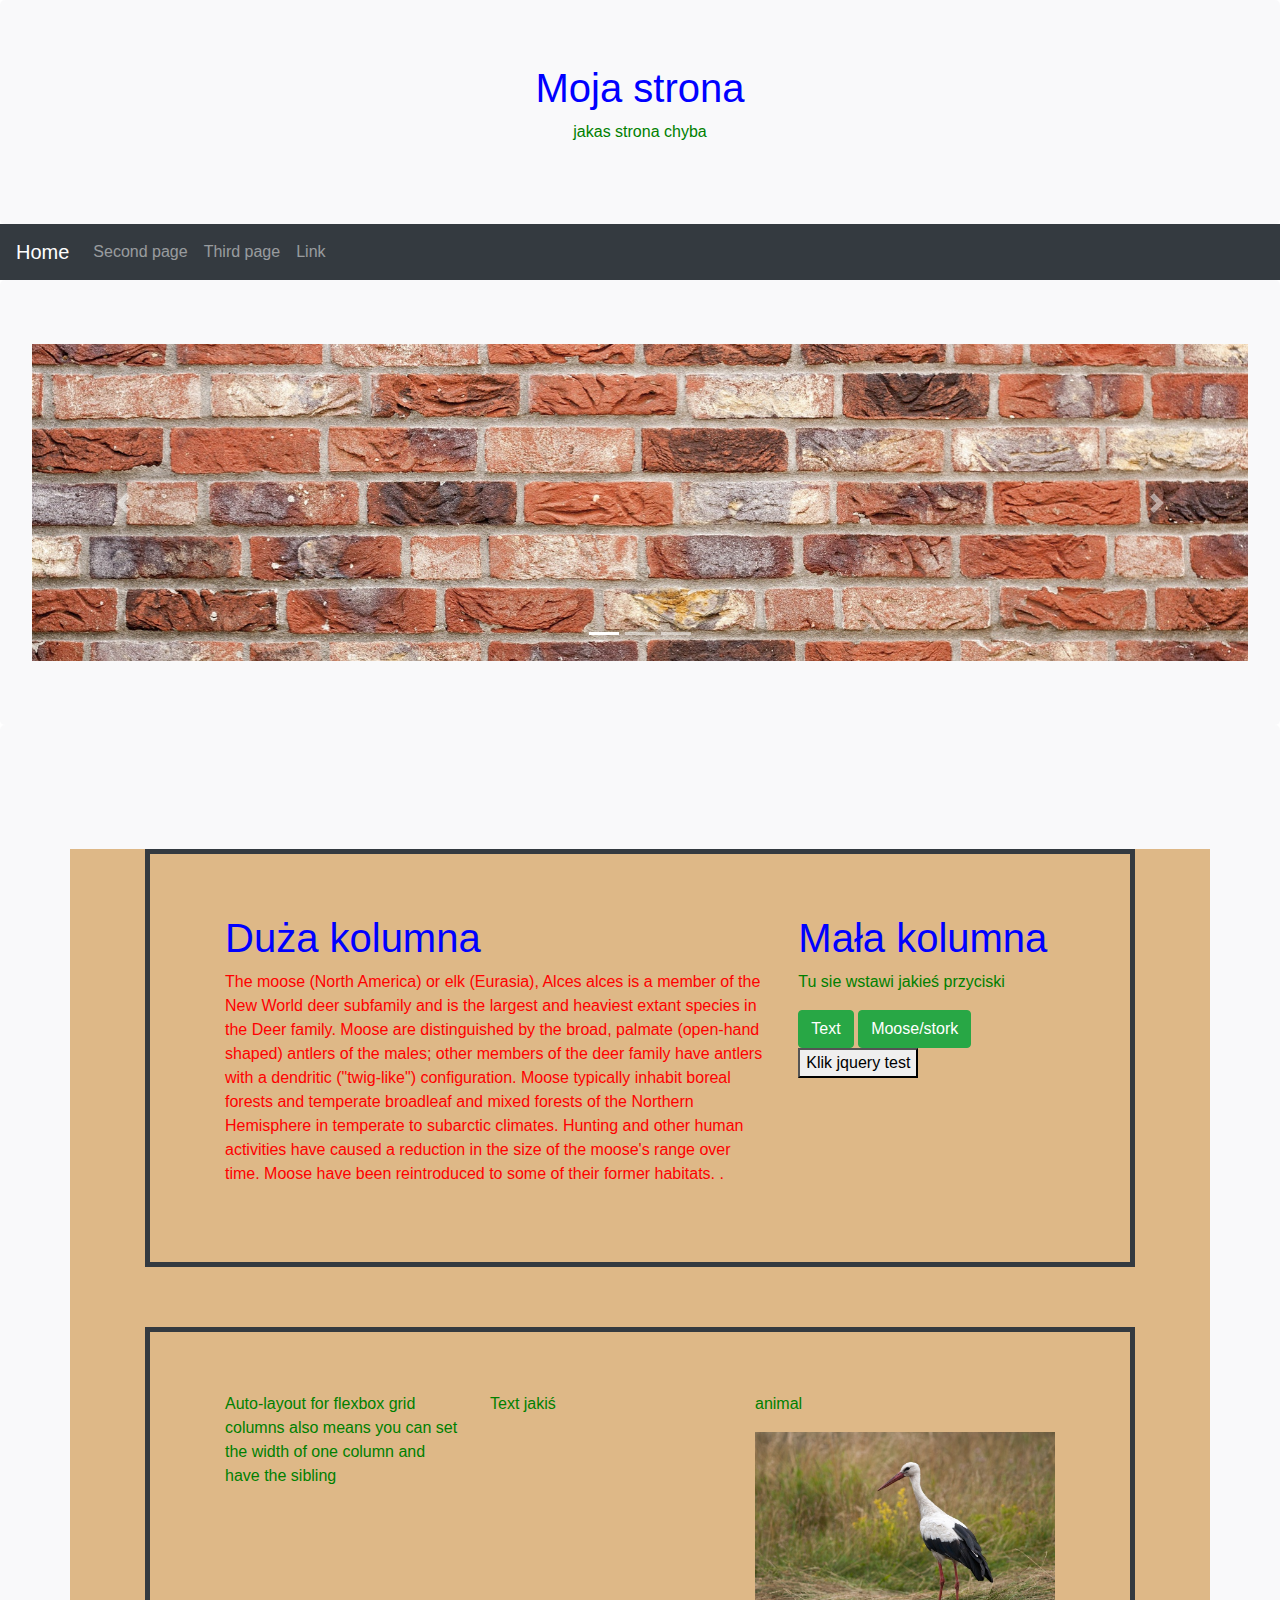
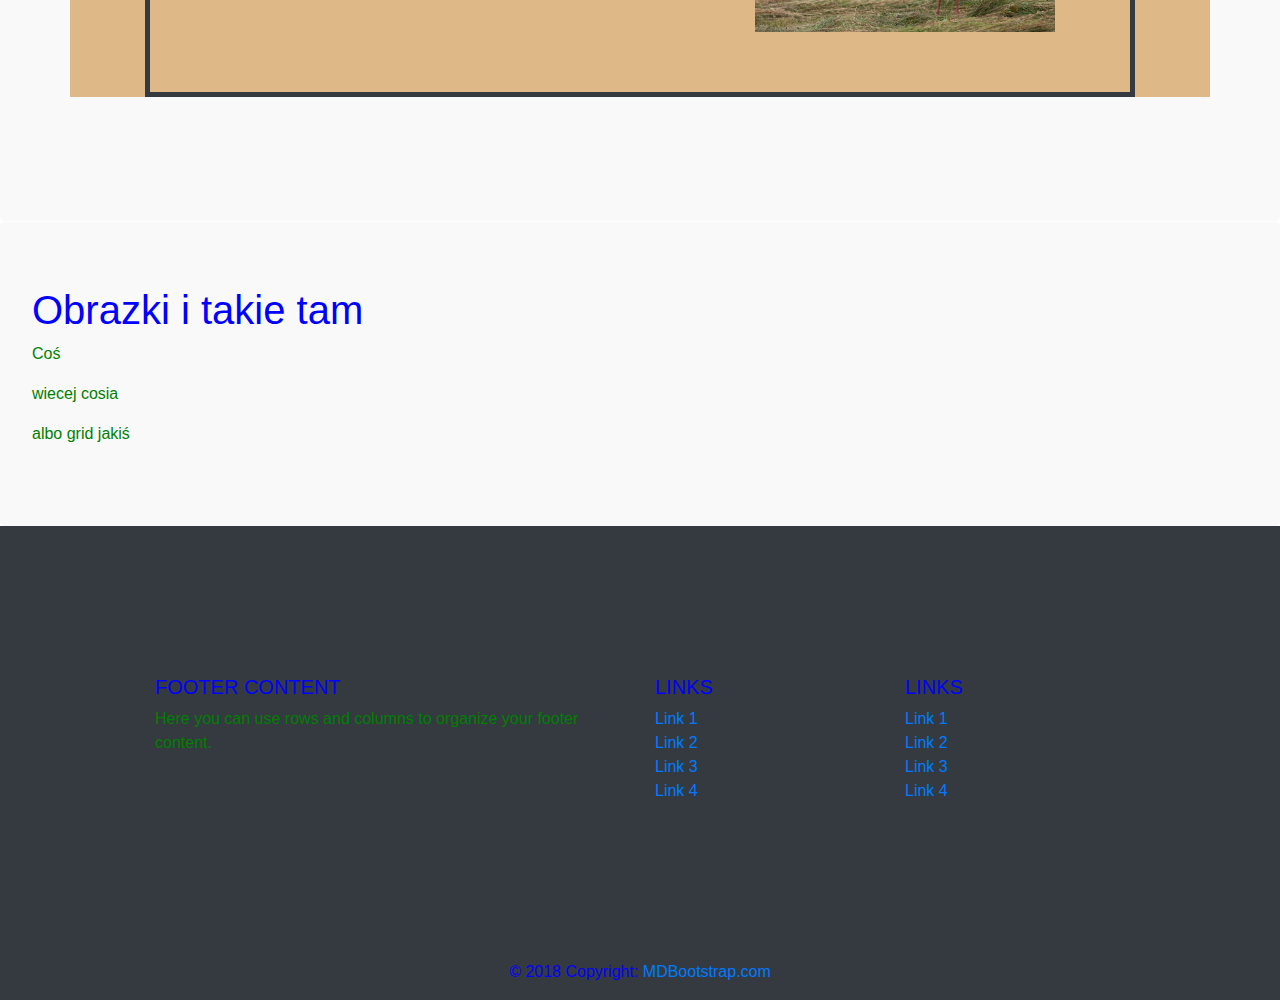
<file: index.html>
<!DOCTYPE html>
<html lang="en">

</html>
<html>

<head>
  <!-- Required meta tags -->
  <meta charset="utf-8">
  <meta name="viewport" content="width=device-width, initial-scale=1, shrink-to-fit=no">

  <!-- Bootstrap CSS -->
  <link rel="stylesheet" href="https://maxcdn.bootstrapcdn.com/bootstrap/4.0.0/css/bootstrap.min.css"
    integrity="sha384-Gn5384xqQ1aoWXA+058RXPxPg6fy4IWvTNh0E263XmFcJlSAwiGgFAW/dAiS6JXm" crossorigin="anonymous">

  <title>Strona moja!</title>
  <link href="stylesheet.css" rel="stylesheet" type="text/css">

  <script src="https://ajax.googleapis.com/ajax/libs/jquery/3.4.0/jquery.min.js"></script>
</head>



<body>
  <div class="jumbotron text-center" style="margin-bottom:0">

    <h1>Moja strona</h1>
    <p>jakas strona chyba</p>
  </div>


  <nav class="navbar navbar-expand-sm bg-dark navbar-dark">
    <a class="navbar-brand" href="index.html">Home</a>
    <button class="navbar-toggler" type="button" data-toggle="collapse" data-target="#collapsibleNavbar">
      <span class="navbar-toggler-icon"></span>
    </button>
    <div class="collapse navbar-collapse" id="collapsibleNavbar">
      <ul class="navbar-nav">

        <li class="nav-item">
          <a class="nav-link" href="websiteSecondPage.html">Second page</a>
        </li>
        <li class="nav-item">
          <a class="nav-link" href="websiteThirdPage.html">Third page</a>
        </li>
        <li class="nav-item">
          <a class="nav-link" href="#">Link</a>
        </li>
      </ul>
    </div>
  </nav>


  <div class="jumbotron" style="margin-bottom:0">




    <!--tu wstawie ten slajder-->
    <div id="carouselExampleIndicators" class="carousel slide" data-ride="carousel">
      <ol class="carousel-indicators">
        <li data-target="#carouselExampleIndicators" data-slide-to="0" class="active"></li>
        <li data-target="#carouselExampleIndicators" data-slide-to="1"></li>
        <li data-target="#carouselExampleIndicators" data-slide-to="2"></li>
      </ol>
      <div class="carousel-inner">
        <div class="carousel-item active">
          <img class="d-block w-100" src="bgd1.jpg" alt="First slide">
        </div>
        <div class="carousel-item">
          <img class="d-block w-100" src="bgd3.jpg" alt="Second slide">
        </div>
        <div class="carousel-item">
          <img class="d-block w-100" src="bgd2.jpg" alt="Third slide">
        </div>
      </div>
      <a class="carousel-control-prev" href="#carouselExampleIndicators" role="button" data-slide="prev">
        <span class="carousel-control-prev-icon" aria-hidden="true"></span>
        <span class="sr-only">Previous</span>
      </a>
      <a class="carousel-control-next" href="#carouselExampleIndicators" role="button" data-slide="next">
        <span class="carousel-control-next-icon" aria-hidden="true"></span>
        <span class="sr-only">Next</span>
      </a>
    </div>


  </div>
  <!--tu sie skończy slider-->


  <!--tu sie konczy cały kontener-->
  <!--tu bedzie nastepny kontener + grid-->
  <div class="jumbotron" style="margin-bottom:0">
    <div class="container" id="bigcontainer">
      <div class="row">
        <div class="col-8">
          <h1>Duża kolumna</h1>
          <p id = "moose">The moose (North America) or elk (Eurasia), Alces alces is a member of the New World deer subfamily and is
            the largest and heaviest extant species in the Deer family. Moose are distinguished by the broad, palmate
            (open-hand shaped) antlers of the males; other members of the deer family have antlers with a dendritic
            ("twig-like") configuration. Moose typically inhabit boreal forests and temperate broadleaf and mixed
            forests of the Northern Hemisphere in temperate to subarctic climates. Hunting and other human activities
            have caused a reduction in the size of the moose's range over time. Moose have been reintroduced to some of
            their former habitats. .</p>
        </div>
        <div class="col">
          <h1 class="znikaj">Mała kolumna</h1>
          <p>Tu sie wstawi jakieś przyciski</p>
          <div class="buttoncontainer">

            <button onclick="dodajText()" class="btn btn-success">Text</button>
            <button onclick="addImg()" class="btn btn-success">Moose/stork</button>
            <button id="jqueryTest">Klik jquery test</button>

          </div>
        </div>
      </div>
      <div class="row">
        <div class="col">
          <p class="znikaj">Auto-layout for flexbox grid columns also means you can set the width of one column and have the sibling
          </p>
        </div>
        <div class="col">
          <p id="myText">Text jakiś</p>
        </div>
        <div class="col">
          <p>animal
          </p>

          <img src ="bocian.jpg" alt = "obrazek" id="animal" height="200" width="300"></div>
        </div>

      </div>

    </div>
  </div>
  <!--tu sie konczy-->
  <div class="col-4"></div>
  <div class="jumbotron" style="margin-bottom:0">

    <h1>
      Obrazki i takie tam
    </h1>
    <p>Coś</p>
    <p>wiecej cosia</p>
    <p>albo grid jakiś</p>

  </div>
  <!-- Footer -->
  <footer class="page-footer font-small blue pt-4">

    <!-- Footer Links -->
    <div class="container-fluid text-center text-md-left">

      <!-- Grid row -->
      <div class="row">

        <!-- Grid column -->
        <div class="col-md-6 mt-md-0 mt-3">

          <!-- Content -->
          <h5 class="text-uppercase">Footer Content</h5>
          <p>Here you can use rows and columns to organize your footer content.</p>

        </div>
        <!-- Grid column -->

        <hr class="clearfix w-100 d-md-none pb-3">

        <!-- Grid column -->
        <div class="col-md-3 mb-md-0 mb-3">

          <!-- Links -->
          <h5 class="text-uppercase">Links</h5>

          <ul class="list-unstyled">
            <li>
              <a href="#!">Link 1</a>
            </li>
            <li>
              <a href="#!">Link 2</a>
            </li>
            <li>
              <a href="#!">Link 3</a>
            </li>
            <li>
              <a href="#!">Link 4</a>
            </li>
          </ul>

        </div>
        <!-- Grid column -->

        <!-- Grid column -->
        <div class="col-md-3 mb-md-0 mb-3">

          <!-- Links -->
          <h5 class="text-uppercase">Links</h5>

          <ul class="list-unstyled">
            <li>
              <a href="#!">Link 1</a>
            </li>
            <li>
              <a href="#!">Link 2</a>
            </li>
            <li>
              <a href="#!">Link 3</a>
            </li>
            <li>
              <a href="#!">Link 4</a>
            </li>
          </ul>

        </div>
        <!-- Grid column -->

      </div>
      <!-- Grid row -->

    </div>
    <!-- Footer Links -->

    <!-- Copyright -->
    <div class="footer-copyright text-center py-3">© 2018 Copyright:
      <a href="https://mdbootstrap.com/education/bootstrap/"> MDBootstrap.com</a>
    </div>
    <!-- Copyright -->

  </footer>
  <!-- Footer -->

  <script src="https://code.jquery.com/jquery-3.2.1.slim.min.js"
    integrity="sha384-KJ3o2DKtIkvYIK3UENzmM7KCkRr/rE9/Qpg6aAZGJwFDMVNA/GpGFF93hXpG5KkN"
    crossorigin="anonymous"></script>
  <script src="https://cdnjs.cloudflare.com/ajax/libs/popper.js/1.12.9/umd/popper.min.js"
    integrity="sha384-ApNbgh9B+Y1QKtv3Rn7W3mgPxhU9K/ScQsAP7hUibX39j7fakFPskvXusvfa0b4Q"
    crossorigin="anonymous"></script>
  <script src="https://maxcdn.bootstrapcdn.com/bootstrap/4.0.0/js/bootstrap.min.js"
    integrity="sha384-JZR6Spejh4U02d8jOt6vLEHfe/JQGiRRSQQxSfFWpi1MquVdAyjUar5+76PVCmYl"
    crossorigin="anonymous"></script>
  <script src="website.js">


  </script>

</body>






</html>
</file>
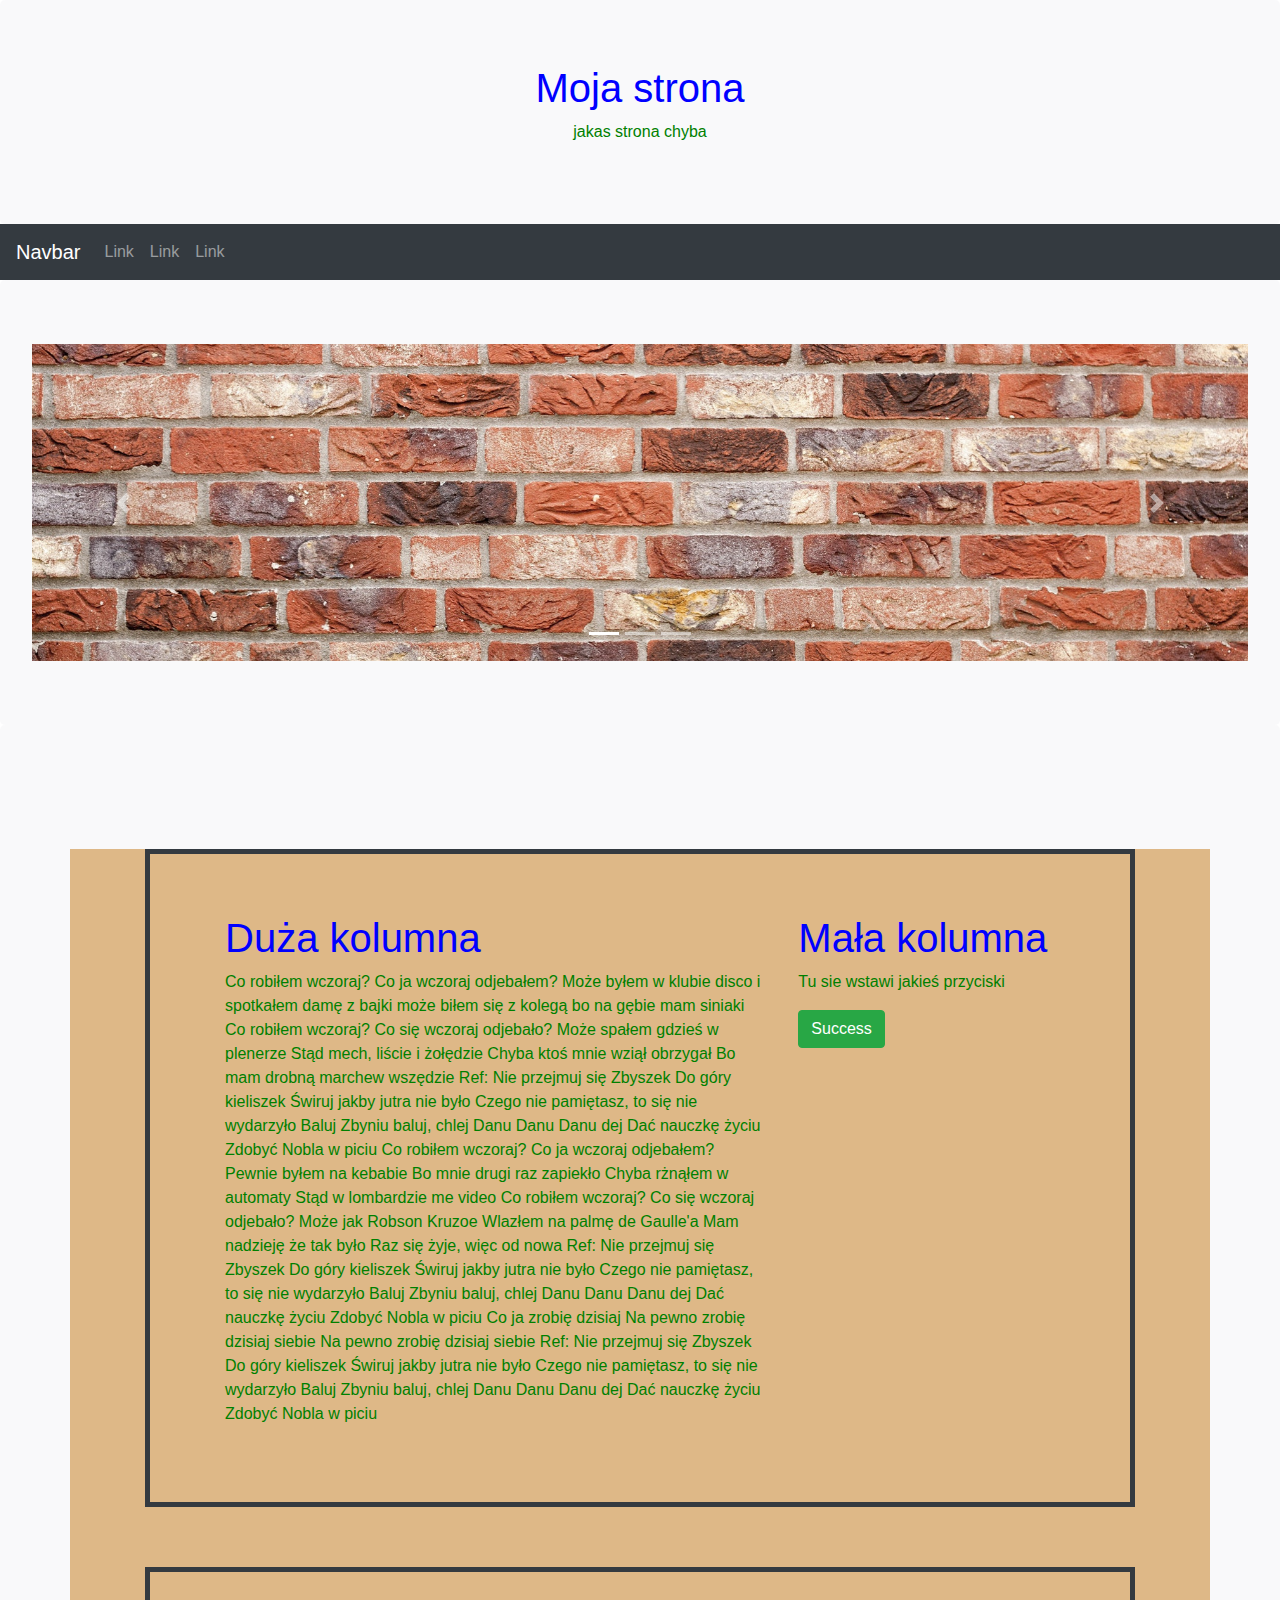
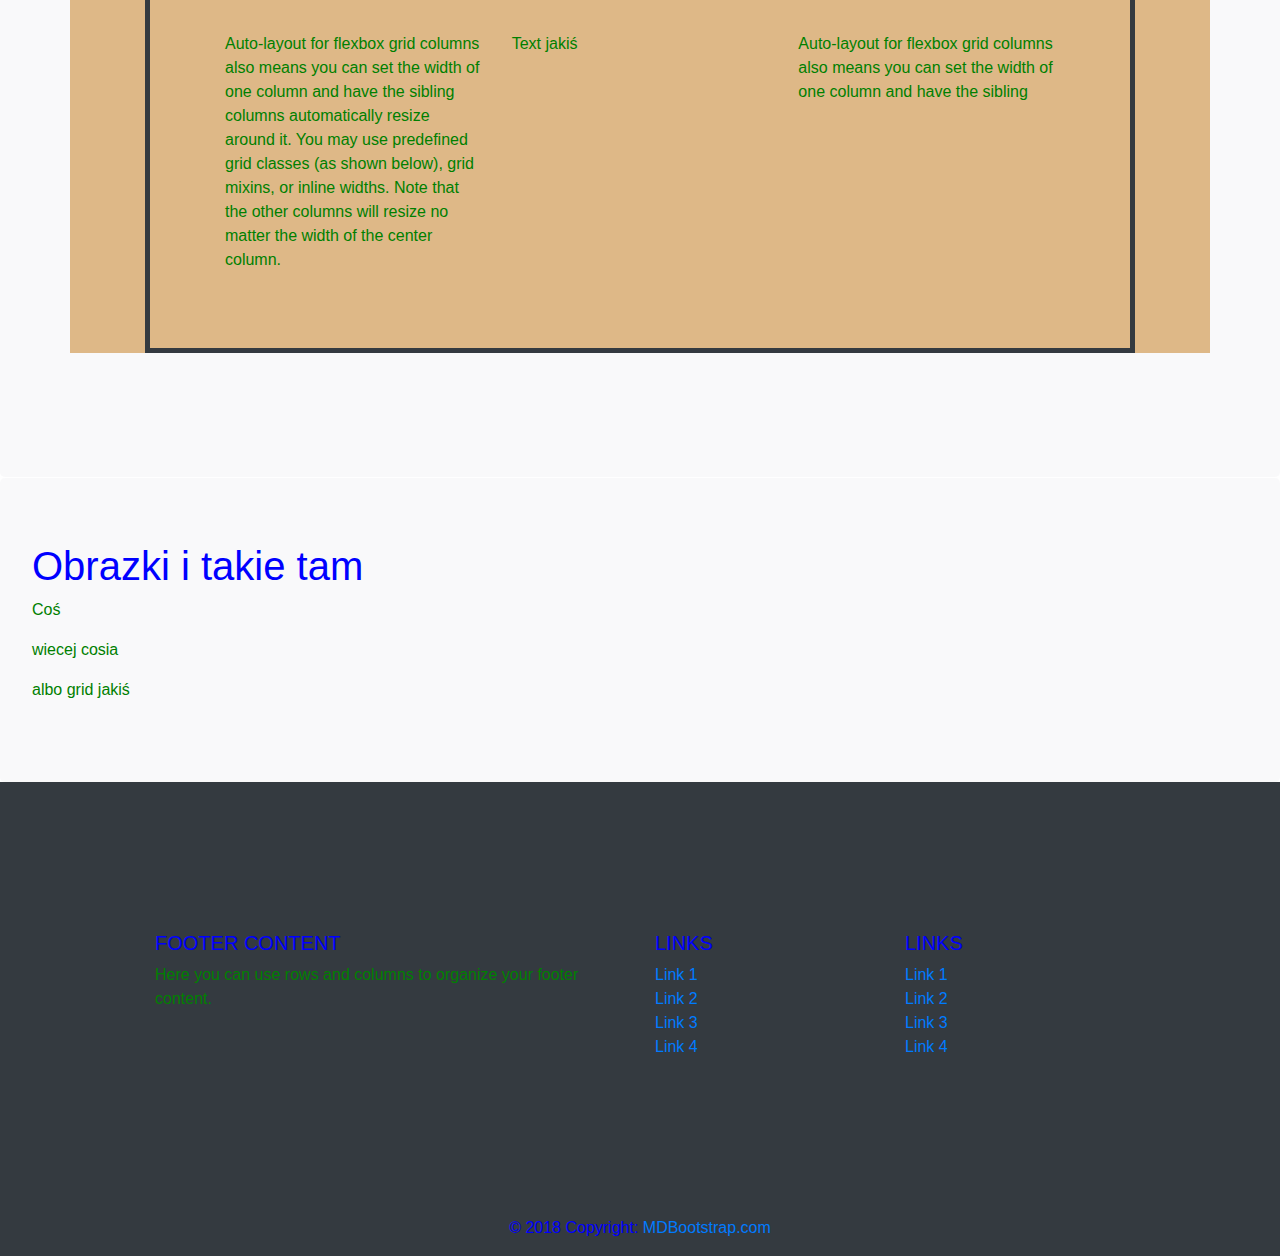
<file: website.html>
<!DOCTYPE html>
<html lang="en">

</html>
<html>

<head>
  <!-- Required meta tags -->
  <meta charset="utf-8">
  <meta name="viewport" content="width=device-width, initial-scale=1, shrink-to-fit=no">

  <!-- Bootstrap CSS -->
  <link rel="stylesheet" href="https://maxcdn.bootstrapcdn.com/bootstrap/4.0.0/css/bootstrap.min.css"
    integrity="sha384-Gn5384xqQ1aoWXA+058RXPxPg6fy4IWvTNh0E263XmFcJlSAwiGgFAW/dAiS6JXm" crossorigin="anonymous">

  <title>Hello, world!</title>
  <link href="stylesheet.css" rel="stylesheet" type="text/css">
</head>



<body>
  <div class="jumbotron text-center" style="margin-bottom:0">

    <h1>Moja strona</h1>
    <p>jakas strona chyba</p>
  </div>


  <nav class="navbar navbar-expand-sm bg-dark navbar-dark">
    <a class="navbar-brand" href="#">Navbar</a>
    <button class="navbar-toggler" type="button" data-toggle="collapse" data-target="#collapsibleNavbar">
      <span class="navbar-toggler-icon"></span>
    </button>
    <div class="collapse navbar-collapse" id="collapsibleNavbar">
      <ul class="navbar-nav">

        <li class="nav-item">
          <a class="nav-link" href="#">Link</a>
        </li>
        <li class="nav-item">
          <a class="nav-link" href="#">Link</a>
        </li>
        <li class="nav-item">
          <a class="nav-link" href="#">Link</a>
        </li>
      </ul>
    </div>
  </nav>


  <div class="jumbotron" style="margin-bottom:0">




    <!--tu wstawie ten slajder-->
    <div id="carouselExampleIndicators" class="carousel slide" data-ride="carousel">
      <ol class="carousel-indicators">
        <li data-target="#carouselExampleIndicators" data-slide-to="0" class="active"></li>
        <li data-target="#carouselExampleIndicators" data-slide-to="1"></li>
        <li data-target="#carouselExampleIndicators" data-slide-to="2"></li>
      </ol>
      <div class="carousel-inner">
        <div class="carousel-item active">
          <img class="d-block w-100" src="bgd1.jpg" alt="First slide">
        </div>
        <div class="carousel-item">
          <img class="d-block w-100" src="bgd3.jpg" alt="Second slide">
        </div>
        <div class="carousel-item">
          <img class="d-block w-100" src="bgd2.jpg" alt="Third slide">
        </div>
      </div>
      <a class="carousel-control-prev" href="#carouselExampleIndicators" role="button" data-slide="prev">
        <span class="carousel-control-prev-icon" aria-hidden="true"></span>
        <span class="sr-only">Previous</span>
      </a>
      <a class="carousel-control-next" href="#carouselExampleIndicators" role="button" data-slide="next">
        <span class="carousel-control-next-icon" aria-hidden="true"></span>
        <span class="sr-only">Next</span>
      </a>
    </div>


  </div>
  <!--tu sie skończy slider-->


  <!--tu sie konczy cały kontener-->
  <!--tu bedzie nastepny kontener + grid-->
  <div class="jumbotron" style="margin-bottom:0">
    <div class="container" id="bigcontainer">
      <div class="row">
        <div class="col-8">
          <h1>Duża kolumna</h1>
          <p>Co robiłem wczoraj?
            Co ja wczoraj odjebałem?

            Może byłem w klubie disco
            i spotkałem damę z bajki
            może biłem się z kolegą
            bo na gębie mam siniaki

            Co robiłem wczoraj?
            Co się wczoraj odjebało?

            Może spałem gdzieś w plenerze
            Stąd mech, liście i żołędzie
            Chyba ktoś mnie wziął obrzygał
            Bo mam drobną marchew wszędzie

            Ref:
            Nie przejmuj się Zbyszek
            Do góry kieliszek
            Świruj jakby jutra nie było
            Czego nie pamiętasz, to się nie wydarzyło
            Baluj Zbyniu baluj, chlej
            Danu Danu Danu dej
            Dać nauczkę życiu
            Zdobyć Nobla w piciu

            Co robiłem wczoraj?
            Co ja wczoraj odjebałem?

            Pewnie byłem na kebabie
            Bo mnie drugi raz zapiekło
            Chyba rżnąłem w automaty
            Stąd w lombardzie me video

            Co robiłem wczoraj?
            Co się wczoraj odjebało?

            Może jak Robson Kruzoe
            Wlazłem na palmę de Gaulle'a
            Mam nadzieję że tak było
            Raz się żyje, więc od nowa

            Ref:
            Nie przejmuj się Zbyszek
            Do góry kieliszek
            Świruj jakby jutra nie było
            Czego nie pamiętasz, to się nie wydarzyło
            Baluj Zbyniu baluj, chlej
            Danu Danu Danu dej
            Dać nauczkę życiu
            Zdobyć Nobla w piciu

            Co ja zrobię dzisiaj
            Na pewno zrobię dzisiaj siebie
            Na pewno zrobię dzisiaj siebie

            Ref:
            Nie przejmuj się Zbyszek
            Do góry kieliszek
            Świruj jakby jutra nie było
            Czego nie pamiętasz, to się nie wydarzyło
            Baluj Zbyniu baluj, chlej
            Danu Danu Danu dej
            Dać nauczkę życiu
            Zdobyć Nobla w piciu</p>
        </div>
        <div class="col">
          <h1>Mała kolumna</h1>
          <p>Tu sie wstawi jakieś przyciski</p>
          <div class="buttoncontainer">

            <button onclick="dodajText()" class="btn btn-success">Success</button>

          </div>
        </div>
      </div>
      <div class="row">
        <div class="col">
          <p>Auto-layout for flexbox grid columns also means you can set the width of one column and have the sibling
            columns automatically resize around it. You may use predefined grid classes (as shown below), grid mixins,
            or
            inline widths. Note that the other columns will resize no matter the width of the center column.</p>
        </div>
        <div class="col">
          <p id="myText">Text jakiś</p>
        </div>
        <div class="col">
          <p>Auto-layout for flexbox grid columns also means you can set the width of one column and have the sibling
          </p>
        </div>

      </div>

    </div>
  </div>
  <!--tu sie konczy-->
  <div class="col-4"></div>
  <div class="jumbotron" style="margin-bottom:0">

    <h1>
      Obrazki i takie tam
    </h1>
    <p>Coś</p>
    <p>wiecej cosia</p>
    <p>albo grid jakiś</p>

  </div>
<!-- Footer -->
<footer class="page-footer font-small blue pt-4">

  <!-- Footer Links -->
  <div class="container-fluid text-center text-md-left">

    <!-- Grid row -->
    <div class="row">

      <!-- Grid column -->
      <div class="col-md-6 mt-md-0 mt-3">

        <!-- Content -->
        <h5 class="text-uppercase">Footer Content</h5>
        <p>Here you can use rows and columns to organize your footer content.</p>

      </div>
      <!-- Grid column -->

      <hr class="clearfix w-100 d-md-none pb-3">

      <!-- Grid column -->
      <div class="col-md-3 mb-md-0 mb-3">

        <!-- Links -->
        <h5 class="text-uppercase">Links</h5>

        <ul class="list-unstyled">
          <li>
            <a href="#!">Link 1</a>
          </li>
          <li>
            <a href="#!">Link 2</a>
          </li>
          <li>
            <a href="#!">Link 3</a>
          </li>
          <li>
            <a href="#!">Link 4</a>
          </li>
        </ul>

      </div>
      <!-- Grid column -->

      <!-- Grid column -->
      <div class="col-md-3 mb-md-0 mb-3">

        <!-- Links -->
        <h5 class="text-uppercase">Links</h5>

        <ul class="list-unstyled">
          <li>
            <a href="#!">Link 1</a>
          </li>
          <li>
            <a href="#!">Link 2</a>
          </li>
          <li>
            <a href="#!">Link 3</a>
          </li>
          <li>
            <a href="#!">Link 4</a>
          </li>
        </ul>

      </div>
      <!-- Grid column -->

    </div>
    <!-- Grid row -->

  </div>
  <!-- Footer Links -->

  <!-- Copyright -->
  <div class="footer-copyright text-center py-3">© 2018 Copyright:
    <a href="https://mdbootstrap.com/education/bootstrap/"> MDBootstrap.com</a>
  </div>
  <!-- Copyright -->

</footer>
<!-- Footer -->

  <script src="https://code.jquery.com/jquery-3.2.1.slim.min.js"
    integrity="sha384-KJ3o2DKtIkvYIK3UENzmM7KCkRr/rE9/Qpg6aAZGJwFDMVNA/GpGFF93hXpG5KkN"
    crossorigin="anonymous"></script>
  <script src="https://cdnjs.cloudflare.com/ajax/libs/popper.js/1.12.9/umd/popper.min.js"
    integrity="sha384-ApNbgh9B+Y1QKtv3Rn7W3mgPxhU9K/ScQsAP7hUibX39j7fakFPskvXusvfa0b4Q"
    crossorigin="anonymous"></script>
  <script src="https://maxcdn.bootstrapcdn.com/bootstrap/4.0.0/js/bootstrap.min.js"
    integrity="sha384-JZR6Spejh4U02d8jOt6vLEHfe/JQGiRRSQQxSfFWpi1MquVdAyjUar5+76PVCmYl"
    crossorigin="anonymous"></script>
  <script src="website.js">


  </script>

</body>






</html>
</file>
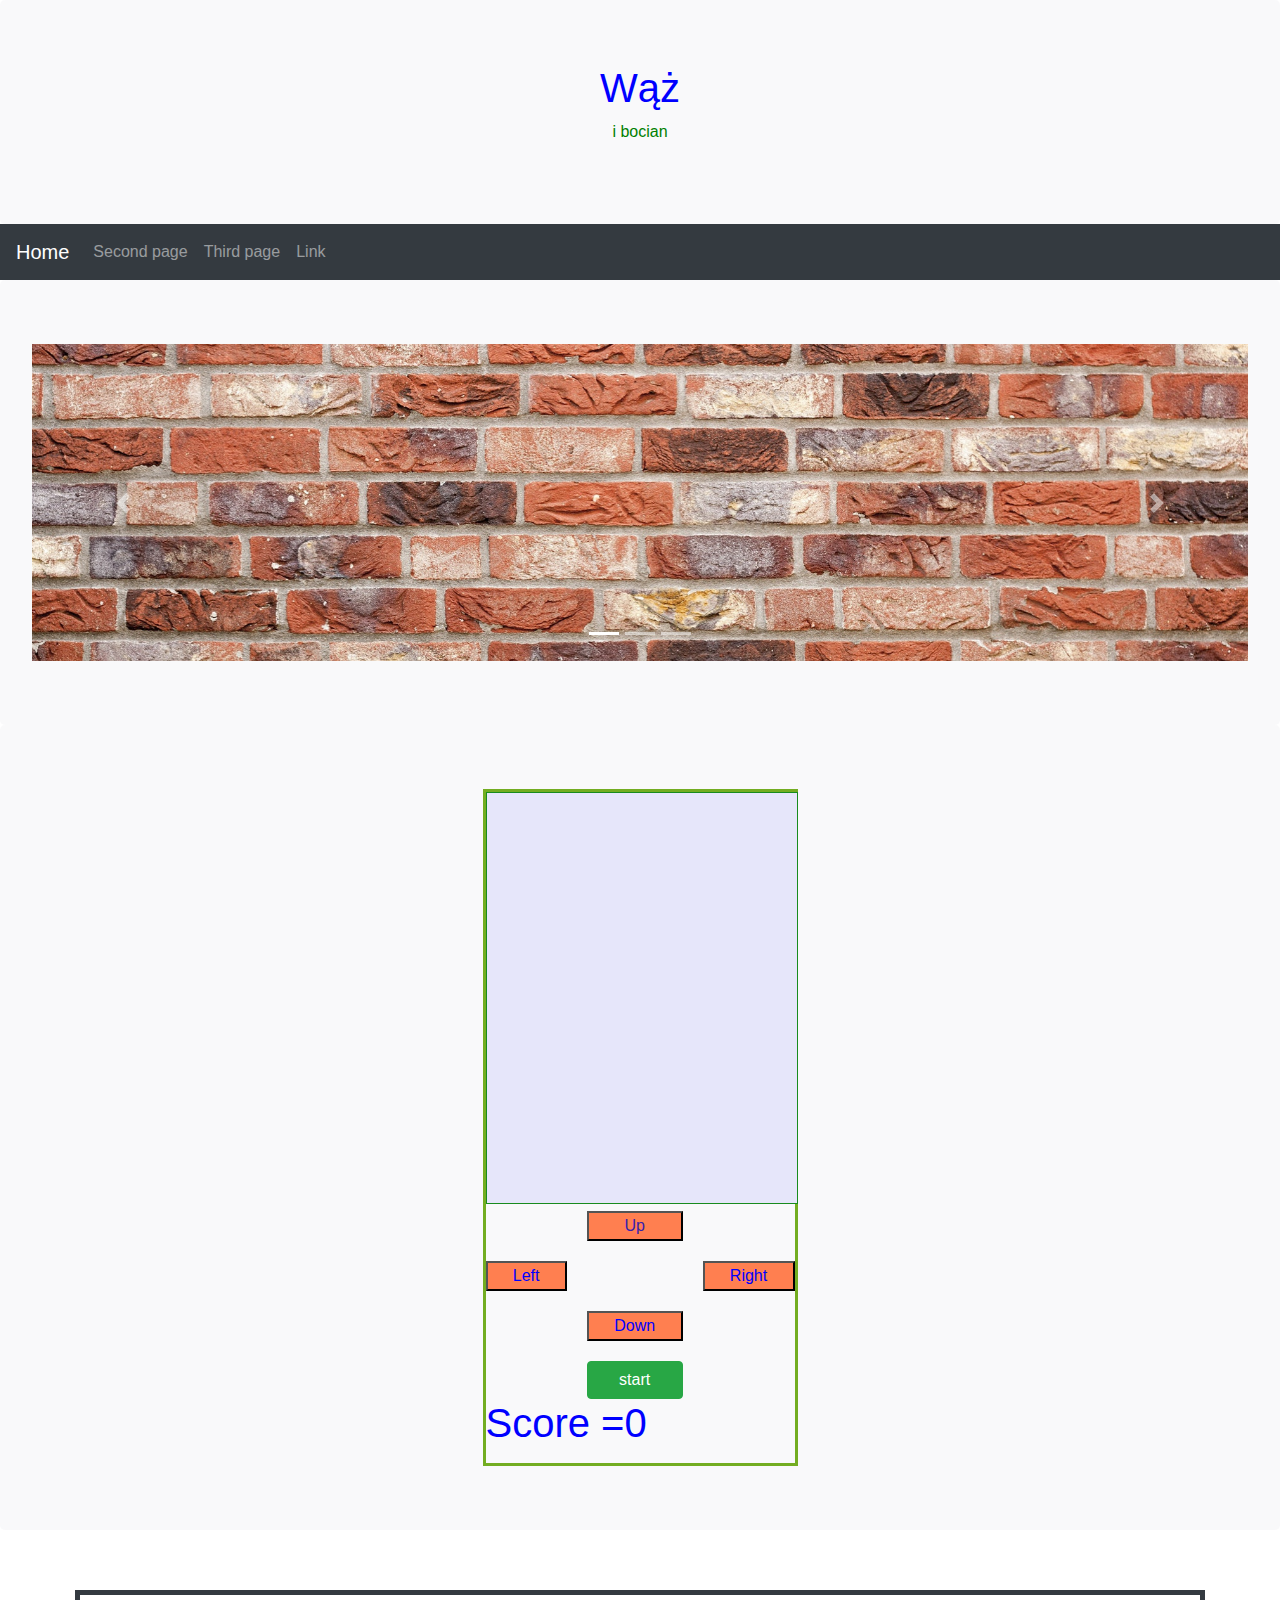
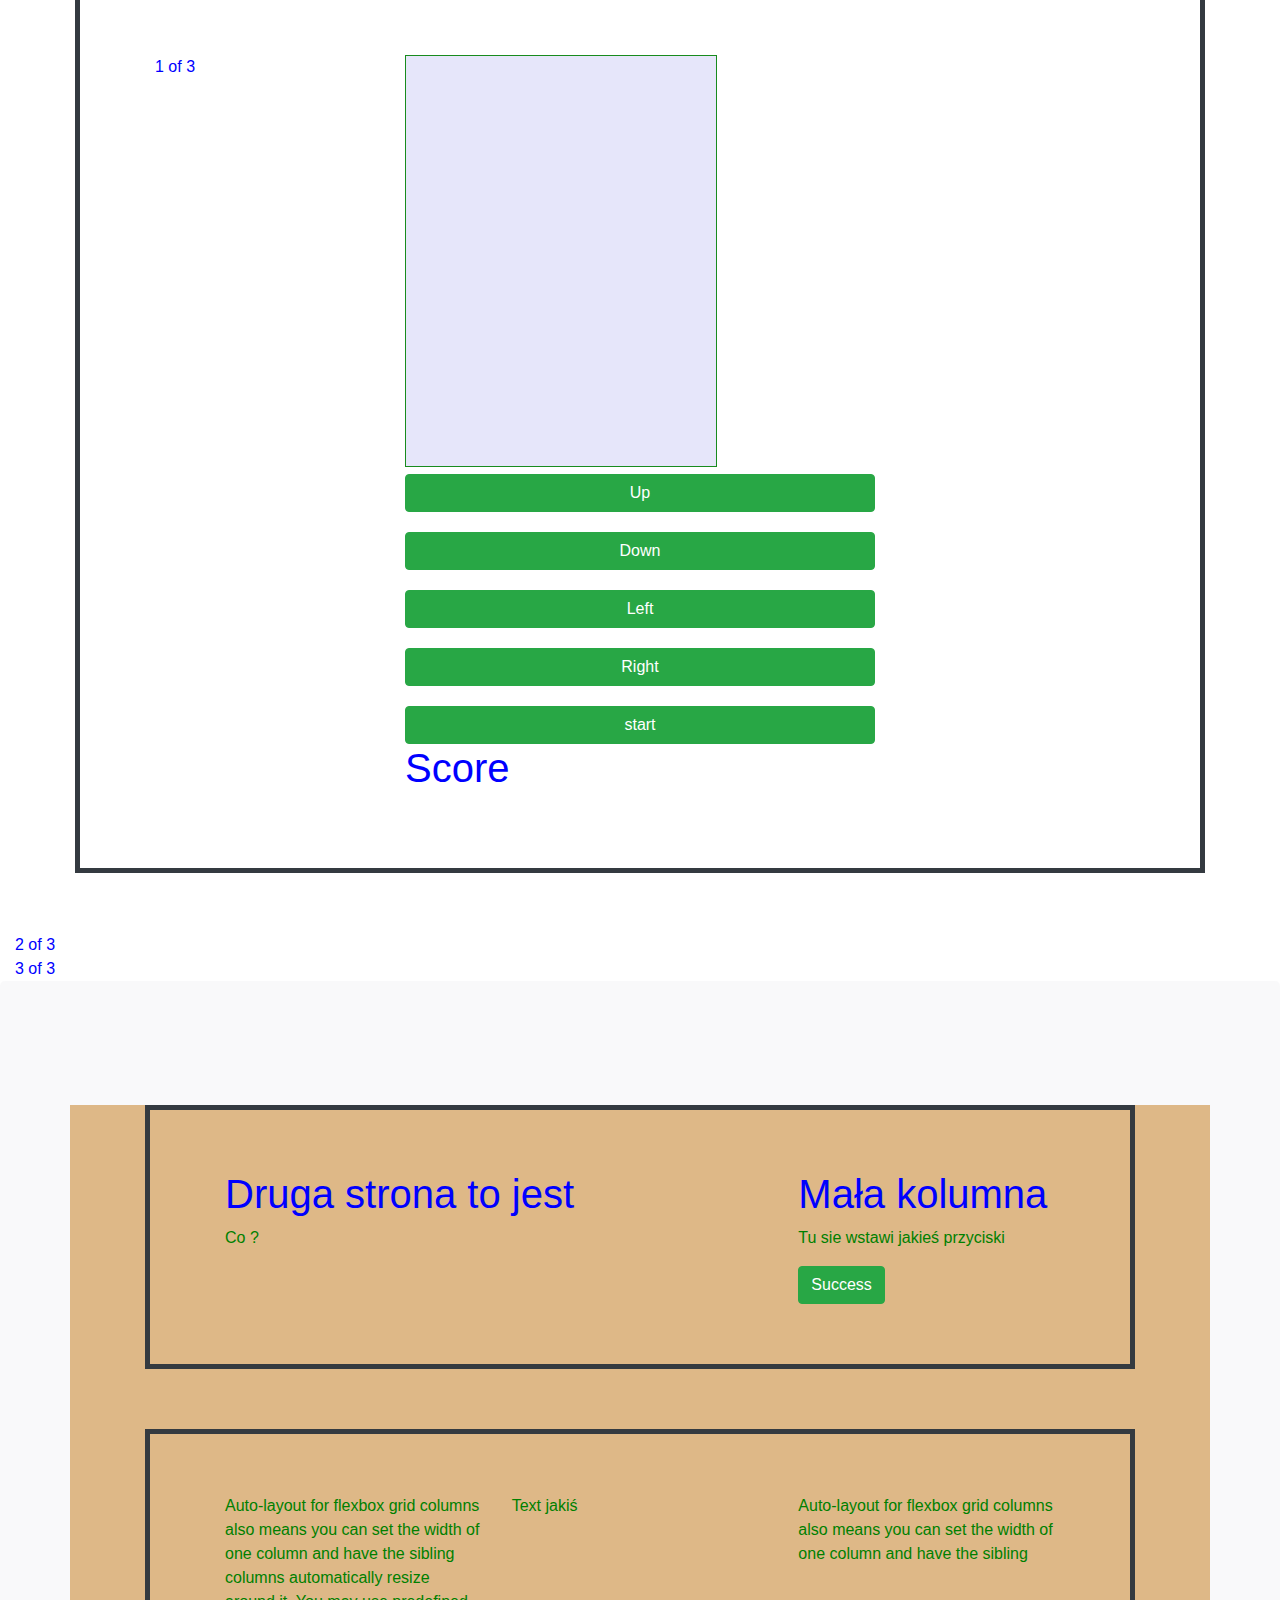
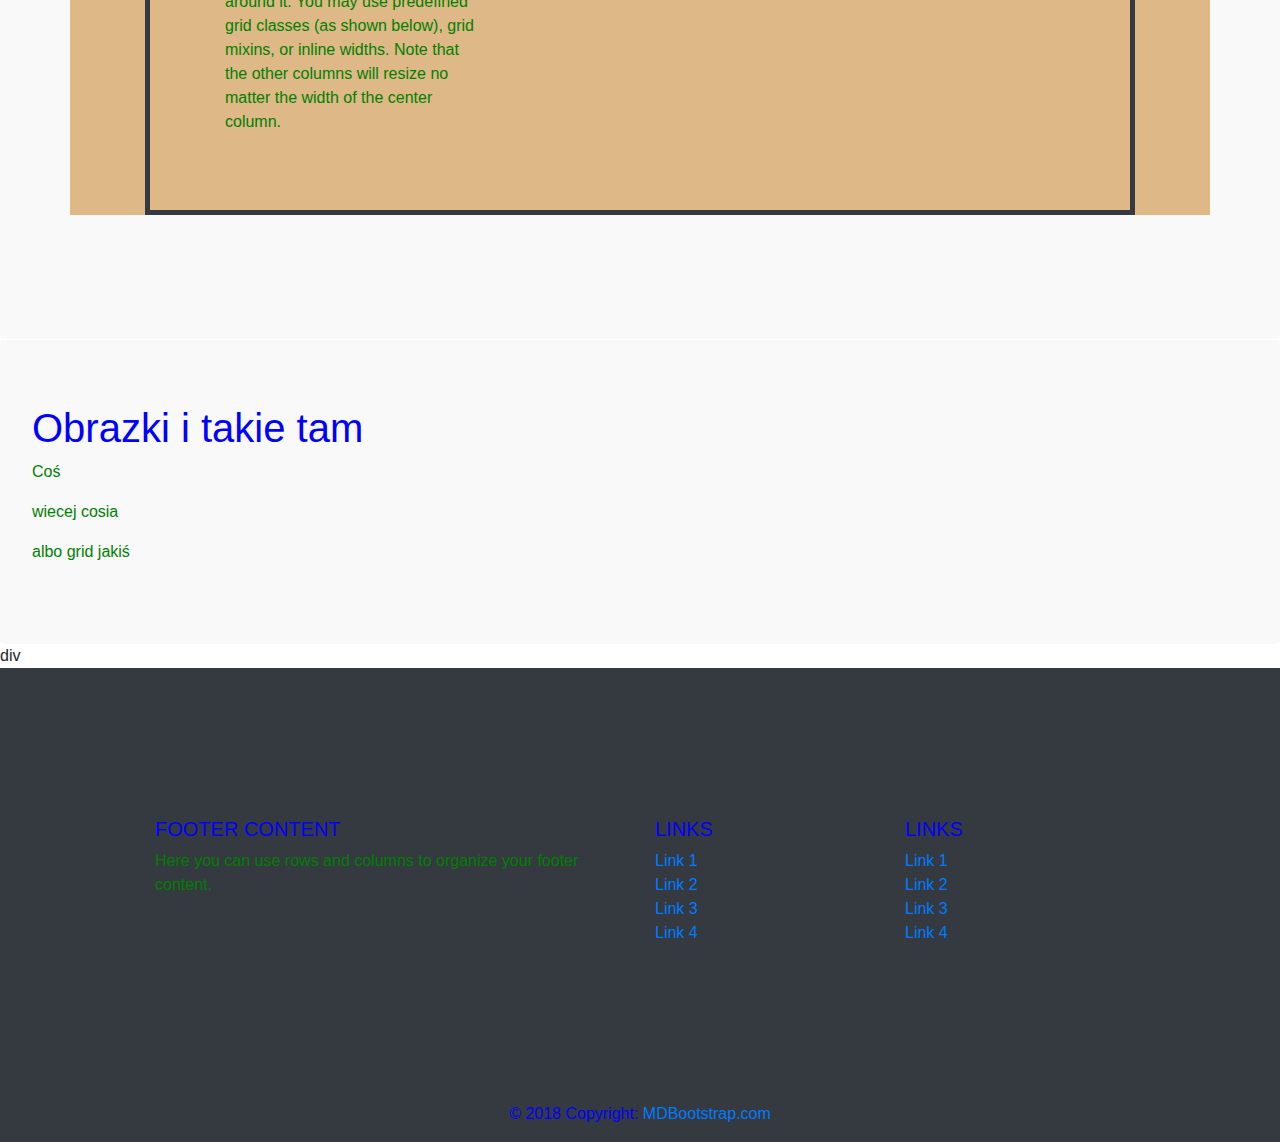
<file: websiteSecondPage.html>
<!DOCTYPE html>
<html lang="en">

</html>
<html>

<head>
  <!-- Required meta tags -->
  <meta charset="utf-8">
  <meta name="viewport" content="width=device-width, initial-scale=1, shrink-to-fit=no">

  <!-- Bootstrap CSS -->
  <link rel="stylesheet" href="https://maxcdn.bootstrapcdn.com/bootstrap/4.0.0/css/bootstrap.min.css"
    integrity="sha384-Gn5384xqQ1aoWXA+058RXPxPg6fy4IWvTNh0E263XmFcJlSAwiGgFAW/dAiS6JXm" crossorigin="anonymous">
    <script src="https://ajax.googleapis.com/ajax/libs/jquery/3.4.0/jquery.min.js"></script>
  <title>Hello, world!</title>
  <link href="stylesheet.css" rel="stylesheet" type="text/css">
</head>



<body>
  
  <div class="jumbotron text-center" style="margin-bottom:0">

    <h1>Wąż</h1>
    <p>i bocian</p>
  </div>


  <nav class="navbar navbar-expand-sm bg-dark navbar-dark">
    <a class="navbar-brand" href="index.html">Home</a>
    <button class="navbar-toggler" type="button" data-toggle="collapse" data-target="#collapsibleNavbar">
      <span class="navbar-toggler-icon"></span>
    </button>
    <div class="collapse navbar-collapse" id="collapsibleNavbar">
      <ul class="navbar-nav">

        <li class="nav-item">
            <a class="nav-link" href="websiteSecondPage.html">Second page</a>
        </li>
        <li class="nav-item">
          <a class="nav-link" href="websiteThirdPage.html">Third page</a>
        </li>
        <li class="nav-item">
          <a class="nav-link" href="#">Link</a>
        </li>
      </ul>
    </div>
  </nav>


  <div class="jumbotron" style="margin-bottom:0">




    <!--tu wstawie ten slajder-->
    <div id="carouselExampleIndicators" class="carousel slide" data-ride="carousel">
      <ol class="carousel-indicators">
        <li data-target="#carouselExampleIndicators" data-slide-to="0" class="active"></li>
        <li data-target="#carouselExampleIndicators" data-slide-to="1"></li>
        <li data-target="#carouselExampleIndicators" data-slide-to="2"></li>
      </ol>
      <div class="carousel-inner">
        <div class="carousel-item active">
          <img class="d-block w-100" src="bgd1.jpg" alt="First slide">
        </div>
        <div class="carousel-item">
          <img class="d-block w-100" src="bgd3.jpg" alt="Second slide">
        </div>
        <div class="carousel-item">
          <img class="d-block w-100" src="bgd2.jpg" alt="Third slide">
        </div>
      </div>
      <a class="carousel-control-prev" href="#carouselExampleIndicators" role="button" data-slide="prev">
        <span class="carousel-control-prev-icon" aria-hidden="true"></span>
        <span class="sr-only">Previous</span>
      </a>
      <a class="carousel-control-next" href="#carouselExampleIndicators" role="button" data-slide="next">
        <span class="carousel-control-next-icon" aria-hidden="true"></span>
        <span class="sr-only">Next</span>
      </a>
    </div>


  </div>
  <!--tu sie skończy slider-->
  <div id = "snakeGame">
<div class="jumbotron">



<!--snake game starts here-->
<div id="gameWindow">
  <canvas id="myCanvas" width="310" height="410" style="border:1px solid #188b1e;"></canvas>
  <div id="buttons">
    <button  id="upButton"  onclick="moveUp()" class="snake-button" >Up</button>
    <button onclick="moveDown()" id="downButton" class="snake-button">Down</button>
    <button onclick="moveLeft()" id="leftButton" class="snake-button">Left</button>
    <button onclick="moveRight()" id="rightButton" class="snake-button">Right</button>
    <button id ="startButton" onclick="start()" class="btn btn-success">start</button>
  </div>
  <h1 id="displayScore">Score</h1>
        <h1 id="gameplayInfo"></h1>
        <p id="lives"></p>
</div>


</div>

<!--snake game ends here-->


</div>



  </div>
  


      

  <div class="container-fluid">
    
    <div class="row">
      <div class="col-3">
        1 of 3
      </div>
      <div class="col-6">
          



          <!--snake game starts here-->
         
            <canvas id="myCanvas" width="310" height="410" style="border:1px solid #188b1e;"></canvas>
            <div id="buttons">
              <button onclick="moveUp()" class="btn btn-success">Up</button>
              <button onclick="moveDown()" class="btn btn-success">Down</button>
              <button onclick="moveLeft()" class="btn btn-success">Left</button>
              <button onclick="moveRight()" class="btn btn-success">Right</button>
              <button onclick="start()" class="btn btn-success">start</button>
            </div>
            <h1 id="displayScore">Score</h1>
                  <h1 id="gameplayInfo"></h1>
                  <p id="lives"></p>
         
          
          
          </div>
          
          <!--snake game ends here-->
          
          
          </div>
        2 of 3
      </div>
      <div class="col-3">
        3 of 3
      </div>
    </div>
  </div>


    

  <!--tu sie konczy cały kontener-->
  <!--tu bedzie nastepny kontener + grid-->
  <div class="jumbotron" style="margin-bottom:0">
    <div class="container" id="bigcontainer">
      <div class="row">
        <div class="col-8">
          <h1>Druga strona to jest</h1>
          <p>Co ?
            </p>
        </div>
        <div class="col">
          <h1>Mała kolumna</h1>
          <p>Tu sie wstawi jakieś przyciski</p>
          <div class="buttoncontainer">

            <button onclick="dodajText()" class="btn btn-success">Success</button>

          </div>
        </div>
      </div>
      <div class="row">
        <div class="col">
          <p>Auto-layout for flexbox grid columns also means you can set the width of one column and have the sibling
            columns automatically resize around it. You may use predefined grid classes (as shown below), grid mixins,
            or
            inline widths. Note that the other columns will resize no matter the width of the center column.</p>
        </div>
        <div class="col">
          <p id="myText">Text jakiś</p>
        </div>
        <div class="col">
          <p>Auto-layout for flexbox grid columns also means you can set the width of one column and have the sibling
          </p>
        </div>

      </div>

    </div>
  </div>
  <!--tu sie konczy-->
  <div class="col-4"></div>
  <div class="jumbotron" style="margin-bottom:0">

    <h1>
      Obrazki i takie tam
    </h1>
    <p>Coś</p>
    <p>wiecej cosia</p>
    <p>albo grid jakiś</p>

  </div>
  div 
<!-- Footer -->
<footer class="page-footer font-small blue pt-4">

  <!-- Footer Links -->
  <div class="container-fluid text-center text-md-left">

    <!-- Grid row -->
    <div class="row">

      <!-- Grid column -->
      <div class="col-md-6 mt-md-0 mt-3">

        <!-- Content -->
        <h5 class="text-uppercase">Footer Content</h5>
        <p>Here you can use rows and columns to organize your footer content.</p>

      </div>
      <!-- Grid column -->

      <hr class="clearfix w-100 d-md-none pb-3">

      <!-- Grid column -->
      <div class="col-md-3 mb-md-0 mb-3">

        <!-- Links -->
        <h5 class="text-uppercase">Links</h5>

        <ul class="list-unstyled">
          <li>
            <a href="#!">Link 1</a>
          </li>
          <li>
            <a href="#!">Link 2</a>
          </li>
          <li>
            <a href="#!">Link 3</a>
          </li>
          <li>
            <a href="#!">Link 4</a>
          </li>
        </ul>

      </div>
      <!-- Grid column -->

      <!-- Grid column -->
      <div class="col-md-3 mb-md-0 mb-3">

        <!-- Links -->
        <h5 class="text-uppercase">Links</h5>

        <ul class="list-unstyled">
          <li>
            <a href="#!">Link 1</a>
          </li>
          <li>
            <a href="#!">Link 2</a>
          </li>
          <li>
            <a href="#!">Link 3</a>
          </li>
          <li>
            <a href="#!">Link 4</a>
          </li>
        </ul>

      </div>
      <!-- Grid column -->

    </div>
    <!-- Grid row -->

  </div>
  <!-- Footer Links -->

  <!-- Copyright -->
  <div class="footer-copyright text-center py-3">© 2018 Copyright:
    <a href="https://mdbootstrap.com/education/bootstrap/"> MDBootstrap.com</a>
  </div>
  <!-- Copyright -->

</footer>
<!-- Footer -->

  <script src="https://code.jquery.com/jquery-3.2.1.slim.min.js"
    integrity="sha384-KJ3o2DKtIkvYIK3UENzmM7KCkRr/rE9/Qpg6aAZGJwFDMVNA/GpGFF93hXpG5KkN"
    crossorigin="anonymous"></script>
  <script src="https://cdnjs.cloudflare.com/ajax/libs/popper.js/1.12.9/umd/popper.min.js"
    integrity="sha384-ApNbgh9B+Y1QKtv3Rn7W3mgPxhU9K/ScQsAP7hUibX39j7fakFPskvXusvfa0b4Q"
    crossorigin="anonymous"></script>
  <script src="https://maxcdn.bootstrapcdn.com/bootstrap/4.0.0/js/bootstrap.min.js"
    integrity="sha384-JZR6Spejh4U02d8jOt6vLEHfe/JQGiRRSQQxSfFWpi1MquVdAyjUar5+76PVCmYl"
    crossorigin="anonymous"></script>
  <script src="website.js">


  </script>
 <script src = "snake.js"></script>
</body>






</html>
</file>
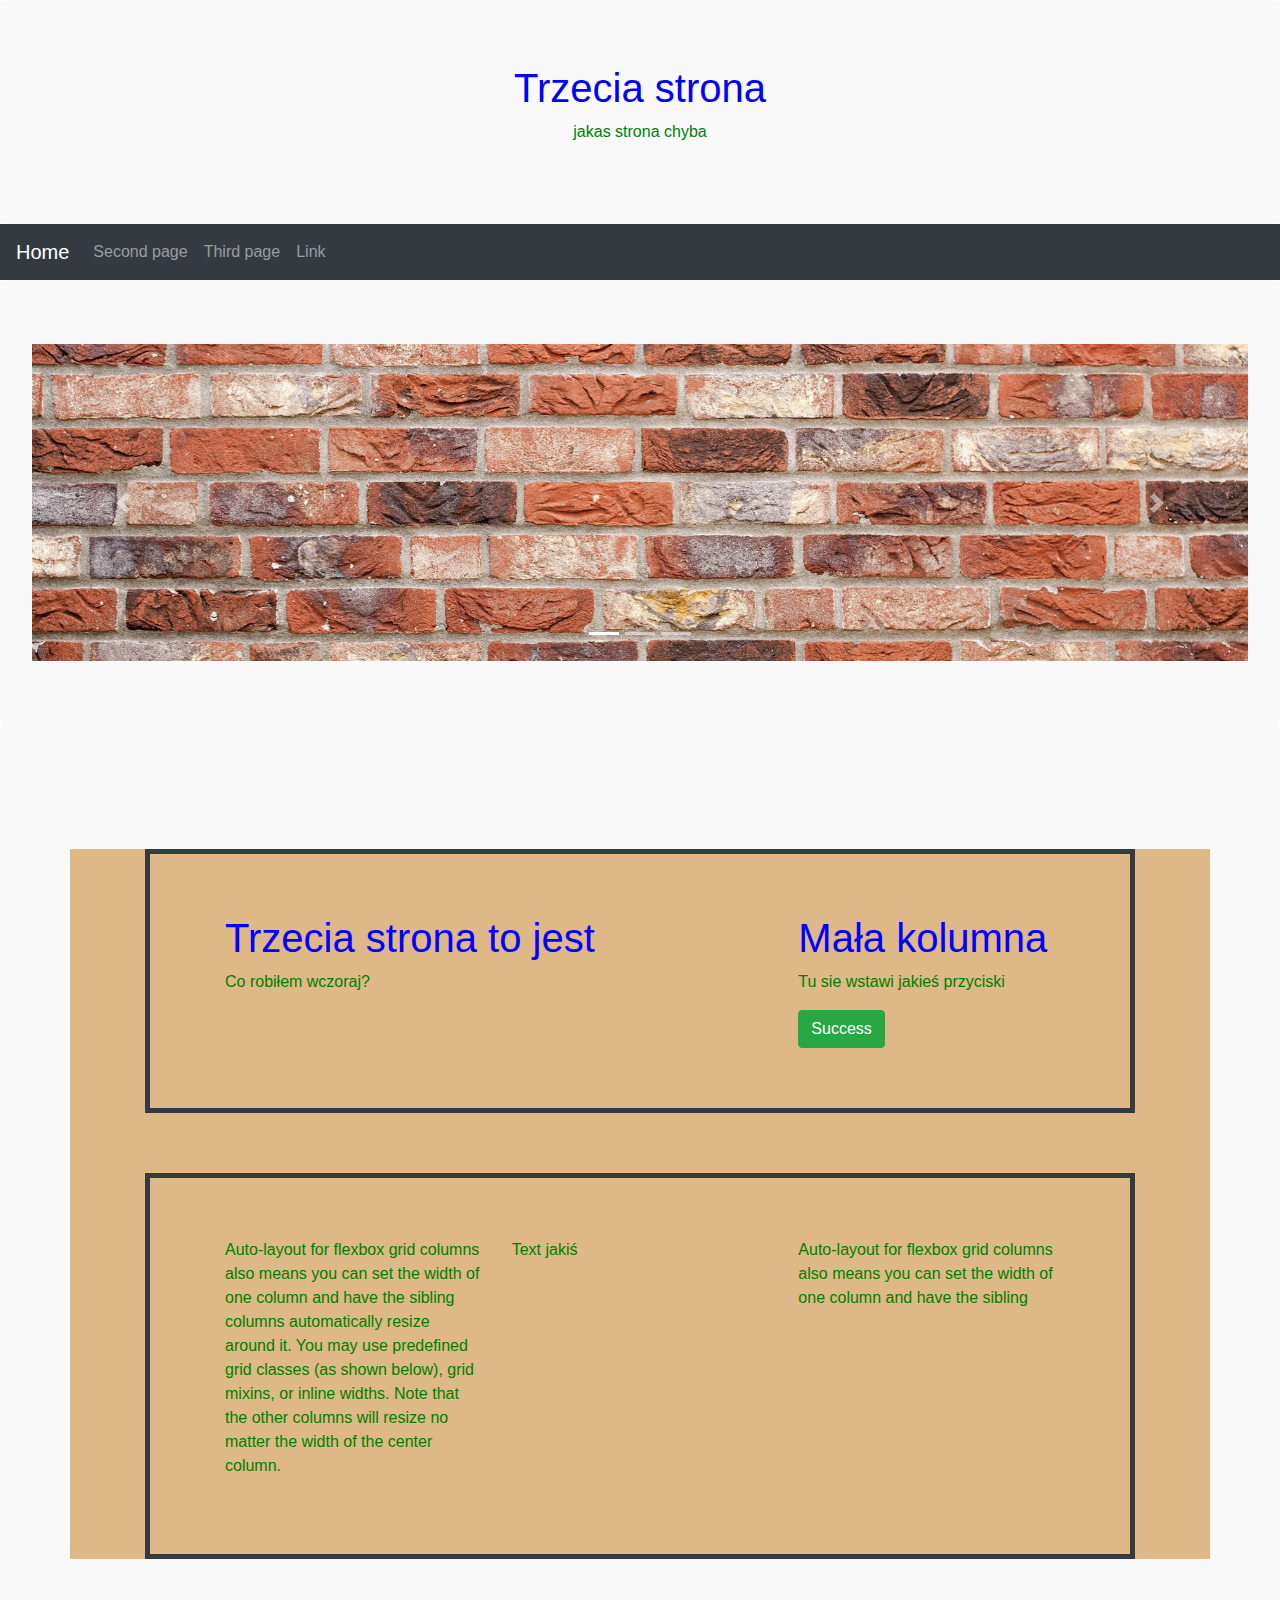
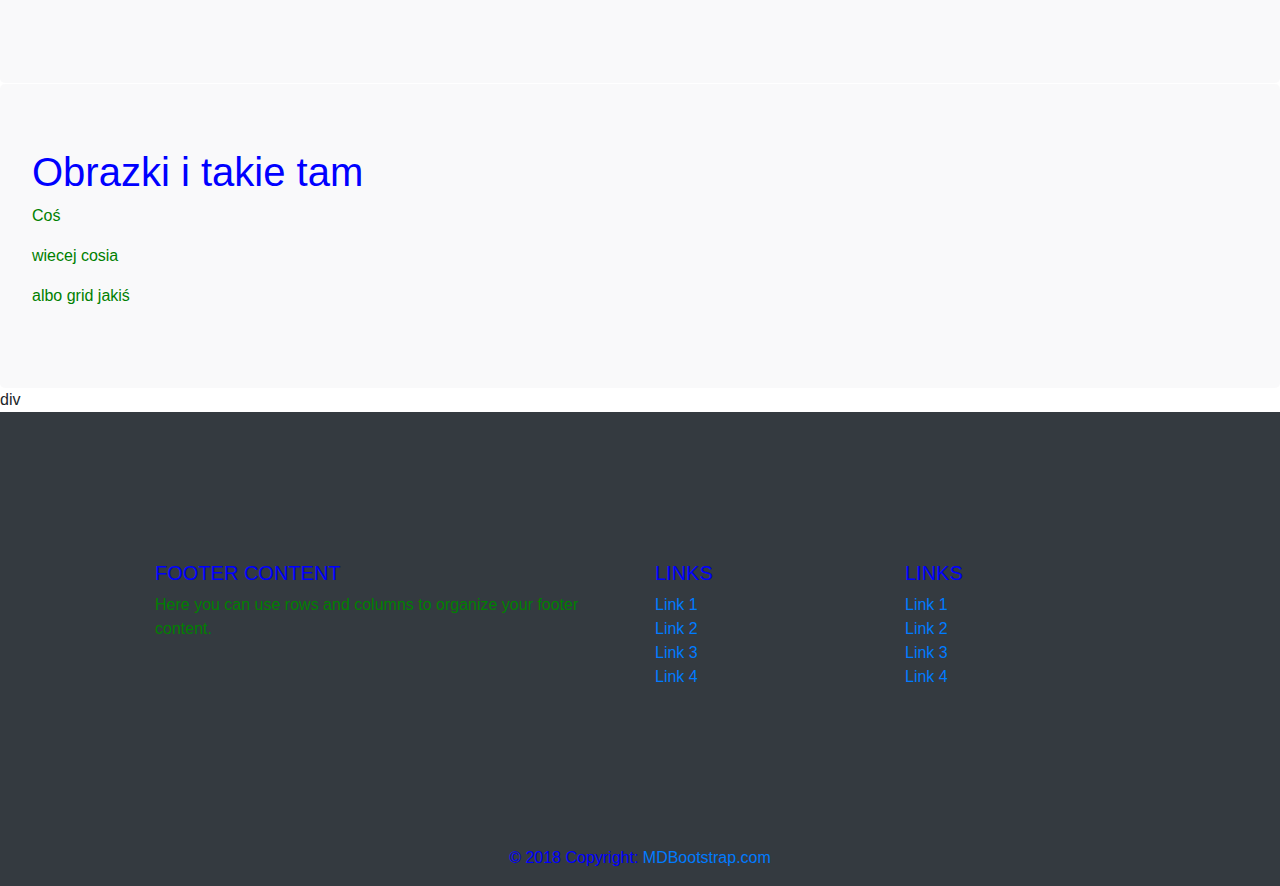
<file: websiteThirdPage.html>
<!DOCTYPE html>
<html lang="en">

</html>
<html>

<head>
  <!-- Required meta tags -->
  <meta charset="utf-8">
  <meta name="viewport" content="width=device-width, initial-scale=1, shrink-to-fit=no">

  <!-- Bootstrap CSS -->
  <link rel="stylesheet" href="https://maxcdn.bootstrapcdn.com/bootstrap/4.0.0/css/bootstrap.min.css"
    integrity="sha384-Gn5384xqQ1aoWXA+058RXPxPg6fy4IWvTNh0E263XmFcJlSAwiGgFAW/dAiS6JXm" crossorigin="anonymous">

  <title>Hello, world!</title>
  <link href="stylesheet.css" rel="stylesheet" type="text/css">
</head>



<body>
  <div class="jumbotron text-center" style="margin-bottom:0">

    <h1>Trzecia strona</h1>
    <p>jakas strona chyba</p>
  </div>


  <nav class="navbar navbar-expand-sm bg-dark navbar-dark">
    <a class="navbar-brand" href="index.html">Home</a>
    <button class="navbar-toggler" type="button" data-toggle="collapse" data-target="#collapsibleNavbar">
      <span class="navbar-toggler-icon"></span>
    </button>
    <div class="collapse navbar-collapse" id="collapsibleNavbar">
      <ul class="navbar-nav">

        <li class="nav-item">
            <a class="nav-link" href="websiteSecondPage.html">Second page</a>
        </li>
        <li class="nav-item">
            <a class="nav-link" href="websiteThirdPage.html">Third page</a>
        </li>
        <li class="nav-item">
          <a class="nav-link" href="#">Link</a>
        </li>
      </ul>
    </div>
  </nav>


  <div class="jumbotron" style="margin-bottom:0">




    <!--tu wstawie ten slajder-->
    <div id="carouselExampleIndicators" class="carousel slide" data-ride="carousel">
      <ol class="carousel-indicators">
        <li data-target="#carouselExampleIndicators" data-slide-to="0" class="active"></li>
        <li data-target="#carouselExampleIndicators" data-slide-to="1"></li>
        <li data-target="#carouselExampleIndicators" data-slide-to="2"></li>
      </ol>
      <div class="carousel-inner">
        <div class="carousel-item active">
          <img class="d-block w-100" src="bgd1.jpg" alt="First slide">
        </div>
        <div class="carousel-item">
          <img class="d-block w-100" src="bgd3.jpg" alt="Second slide">
        </div>
        <div class="carousel-item">
          <img class="d-block w-100" src="bgd2.jpg" alt="Third slide">
        </div>
      </div>
      <a class="carousel-control-prev" href="#carouselExampleIndicators" role="button" data-slide="prev">
        <span class="carousel-control-prev-icon" aria-hidden="true"></span>
        <span class="sr-only">Previous</span>
      </a>
      <a class="carousel-control-next" href="#carouselExampleIndicators" role="button" data-slide="next">
        <span class="carousel-control-next-icon" aria-hidden="true"></span>
        <span class="sr-only">Next</span>
      </a>
    </div>


  </div>
  <!--tu sie skończy slider-->


  <!--tu sie konczy cały kontener-->
  <!--tu bedzie nastepny kontener + grid-->
  <div class="jumbotron" style="margin-bottom:0">
    <div class="container" id="bigcontainer">
      <div class="row">
        <div class="col-8">
          <h1>Trzecia strona to jest</h1>
          <p>Co robiłem wczoraj?
            </p>
        </div>
        <div class="col">
          <h1>Mała kolumna</h1>
          <p>Tu sie wstawi jakieś przyciski</p>
          <div class="buttoncontainer">

            <button onclick="dodajText()" class="btn btn-success">Success</button>

          </div>
        </div>
      </div>
      <div class="row">
        <div class="col">
          <p>Auto-layout for flexbox grid columns also means you can set the width of one column and have the sibling
            columns automatically resize around it. You may use predefined grid classes (as shown below), grid mixins,
            or
            inline widths. Note that the other columns will resize no matter the width of the center column.</p>
        </div>
        <div class="col">
          <p id="myText">Text jakiś</p>
        </div>
        <div class="col">
          <p>Auto-layout for flexbox grid columns also means you can set the width of one column and have the sibling
          </p>
        </div>

      </div>

    </div>
  </div>
  <!--tu sie konczy-->
  <div class="col-4"></div>
  <div class="jumbotron" style="margin-bottom:0">

    <h1>
      Obrazki i takie tam
    </h1>
    <p>Coś</p>
    <p>wiecej cosia</p>
    <p>albo grid jakiś</p>

  </div>
  div 
<!-- Footer -->
<footer class="page-footer font-small blue pt-4">

  <!-- Footer Links -->
  <div class="container-fluid text-center text-md-left">

    <!-- Grid row -->
    <div class="row">

      <!-- Grid column -->
      <div class="col-md-6 mt-md-0 mt-3">

        <!-- Content -->
        <h5 class="text-uppercase">Footer Content</h5>
        <p>Here you can use rows and columns to organize your footer content.</p>

      </div>
      <!-- Grid column -->

      <hr class="clearfix w-100 d-md-none pb-3">

      <!-- Grid column -->
      <div class="col-md-3 mb-md-0 mb-3">

        <!-- Links -->
        <h5 class="text-uppercase">Links</h5>

        <ul class="list-unstyled">
          <li>
            <a href="#!">Link 1</a>
          </li>
          <li>
            <a href="#!">Link 2</a>
          </li>
          <li>
            <a href="#!">Link 3</a>
          </li>
          <li>
            <a href="#!">Link 4</a>
          </li>
        </ul>

      </div>
      <!-- Grid column -->

      <!-- Grid column -->
      <div class="col-md-3 mb-md-0 mb-3">

        <!-- Links -->
        <h5 class="text-uppercase">Links</h5>

        <ul class="list-unstyled">
          <li>
            <a href="#!">Link 1</a>
          </li>
          <li>
            <a href="#!">Link 2</a>
          </li>
          <li>
            <a href="#!">Link 3</a>
          </li>
          <li>
            <a href="#!">Link 4</a>
          </li>
        </ul>

      </div>
      <!-- Grid column -->

    </div>
    <!-- Grid row -->

  </div>
  <!-- Footer Links -->

  <!-- Copyright -->
  <div class="footer-copyright text-center py-3">© 2018 Copyright:
    <a href="https://mdbootstrap.com/education/bootstrap/"> MDBootstrap.com</a>
  </div>
  <!-- Copyright -->

</footer>
<!-- Footer -->

  <script src="https://code.jquery.com/jquery-3.2.1.slim.min.js"
    integrity="sha384-KJ3o2DKtIkvYIK3UENzmM7KCkRr/rE9/Qpg6aAZGJwFDMVNA/GpGFF93hXpG5KkN"
    crossorigin="anonymous"></script>
  <script src="https://cdnjs.cloudflare.com/ajax/libs/popper.js/1.12.9/umd/popper.min.js"
    integrity="sha384-ApNbgh9B+Y1QKtv3Rn7W3mgPxhU9K/ScQsAP7hUibX39j7fakFPskvXusvfa0b4Q"
    crossorigin="anonymous"></script>
  <script src="https://maxcdn.bootstrapcdn.com/bootstrap/4.0.0/js/bootstrap.min.js"
    integrity="sha384-JZR6Spejh4U02d8jOt6vLEHfe/JQGiRRSQQxSfFWpi1MquVdAyjUar5+76PVCmYl"
    crossorigin="anonymous"></script>
  <script src="website.js">


  </script>

</body>






</html>
</file>
<file: stylesheet.css>
.jumbotron {background-color: rgba(249, 249, 250, 0.925) }

#bigcontainer {background-color: burlywood}
.page-footer {background-color: #343a40}

#gameWindow {

max-width: 315px;
margin: auto;
  border: 3px solid #73AD21;
}
p{
  color:green;
}

#moose{

  color:red;
  
}

div{
  
  color:blue;
}
p:hover{
  color:lime;
  text-decoration: darkcyan;
  letter-spacing: 3px;
}
.row{
margin: 60px;
padding: 60px;
border : 5px solid #343a40;

}
#buttons{
  color: blue;
  display: grid;
  grid-row-gap: 20px;
  grid-column-gap: 20px
  

}
#upButton{
grid-row-start: 1;
grid-column-start: 2;
color: rgb(54, 33, 173);


}
#downButton{

  grid-row-start: 3;
  grid-column-start: 2;

}

#leftButton{

  grid-row-start: 2;
  grid-column-start: 1;

}
#rightButton{
grid-row-start: 2;
grid-column-start: 3;
}

#startButton{


  grid-row-start: 4;
grid-column-start: 2;
}

.snake-button{

color: blue;
background-color: coral;

}

#myCanvas{

  background-color:lavender;
}
</file>
